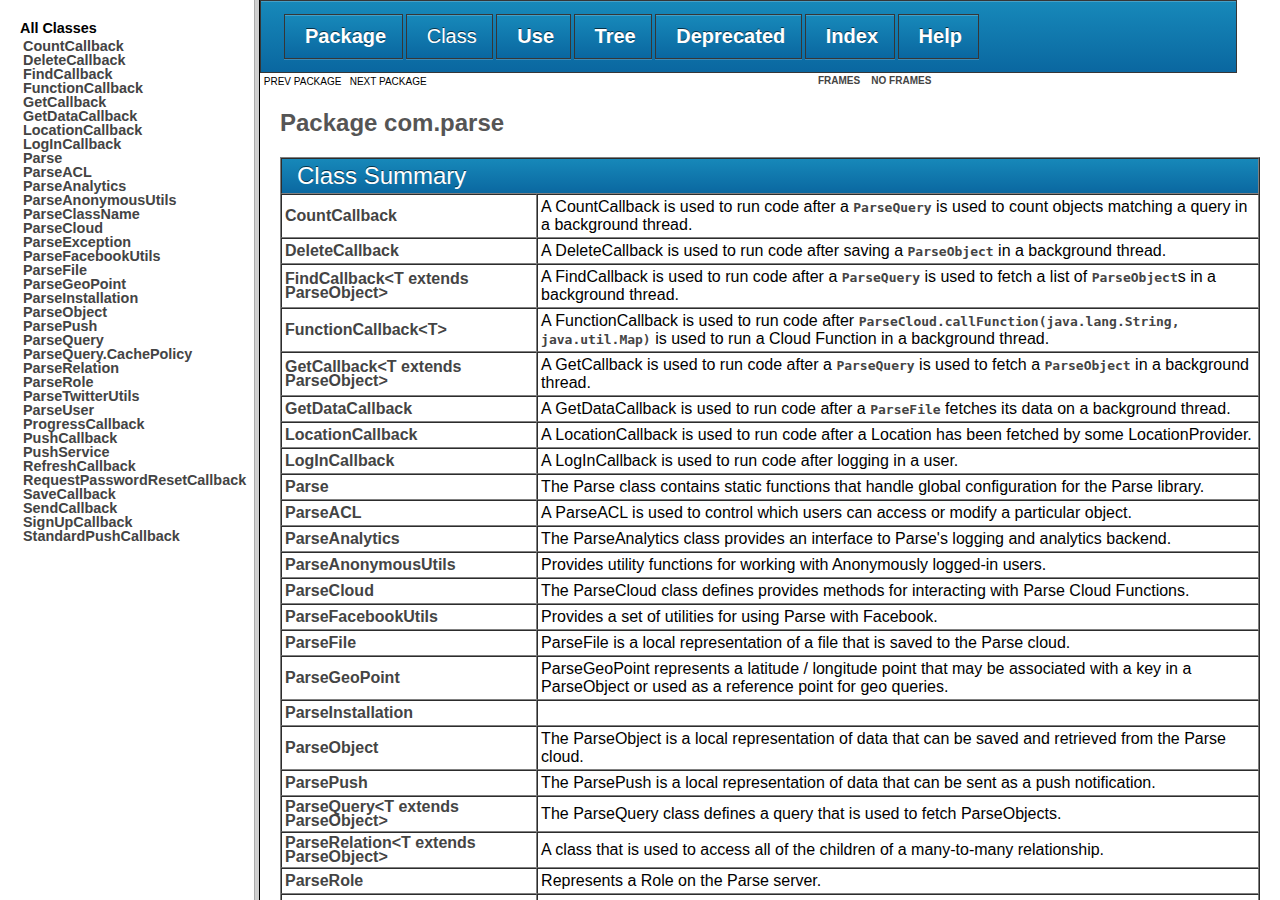
<file: www/lib/Parse-1.3.0-javadoc/index.html>
<!DOCTYPE HTML PUBLIC "-//W3C//DTD HTML 4.01 Frameset//EN" "http://www.w3.org/TR/html4/frameset.dtd">
<!--NewPage-->
<HTML>
<HEAD>
<!-- Generated by javadoc on Thu May 30 13:37:15 PDT 2013-->
<TITLE>
Generated Documentation (Untitled)
</TITLE>
<SCRIPT type="text/javascript">
    targetPage = "" + window.location.search;
    if (targetPage != "" && targetPage != "undefined")
        targetPage = targetPage.substring(1);
    if (targetPage.indexOf(":") != -1)
        targetPage = "undefined";
    function loadFrames() {
        if (targetPage != "" && targetPage != "undefined")
             top.classFrame.location = top.targetPage;
    }
</SCRIPT>
<NOSCRIPT>
</NOSCRIPT>
</HEAD>
<FRAMESET cols="20%,80%" title="" onLoad="top.loadFrames()">
<FRAME src="allclasses-frame.html" name="packageFrame" title="All classes and interfaces (except non-static nested types)">
<FRAME src="com/parse/package-summary.html" name="classFrame" title="Package, class and interface descriptions" scrolling="yes">
<NOFRAMES>
<H2>
Frame Alert</H2>

<P>
This document is designed to be viewed using the frames feature. If you see this message, you are using a non-frame-capable web client.
<BR>
Link to<A HREF="com/parse/package-summary.html">Non-frame version.</A>
</NOFRAMES>
</FRAMESET>
</HTML>
</file>
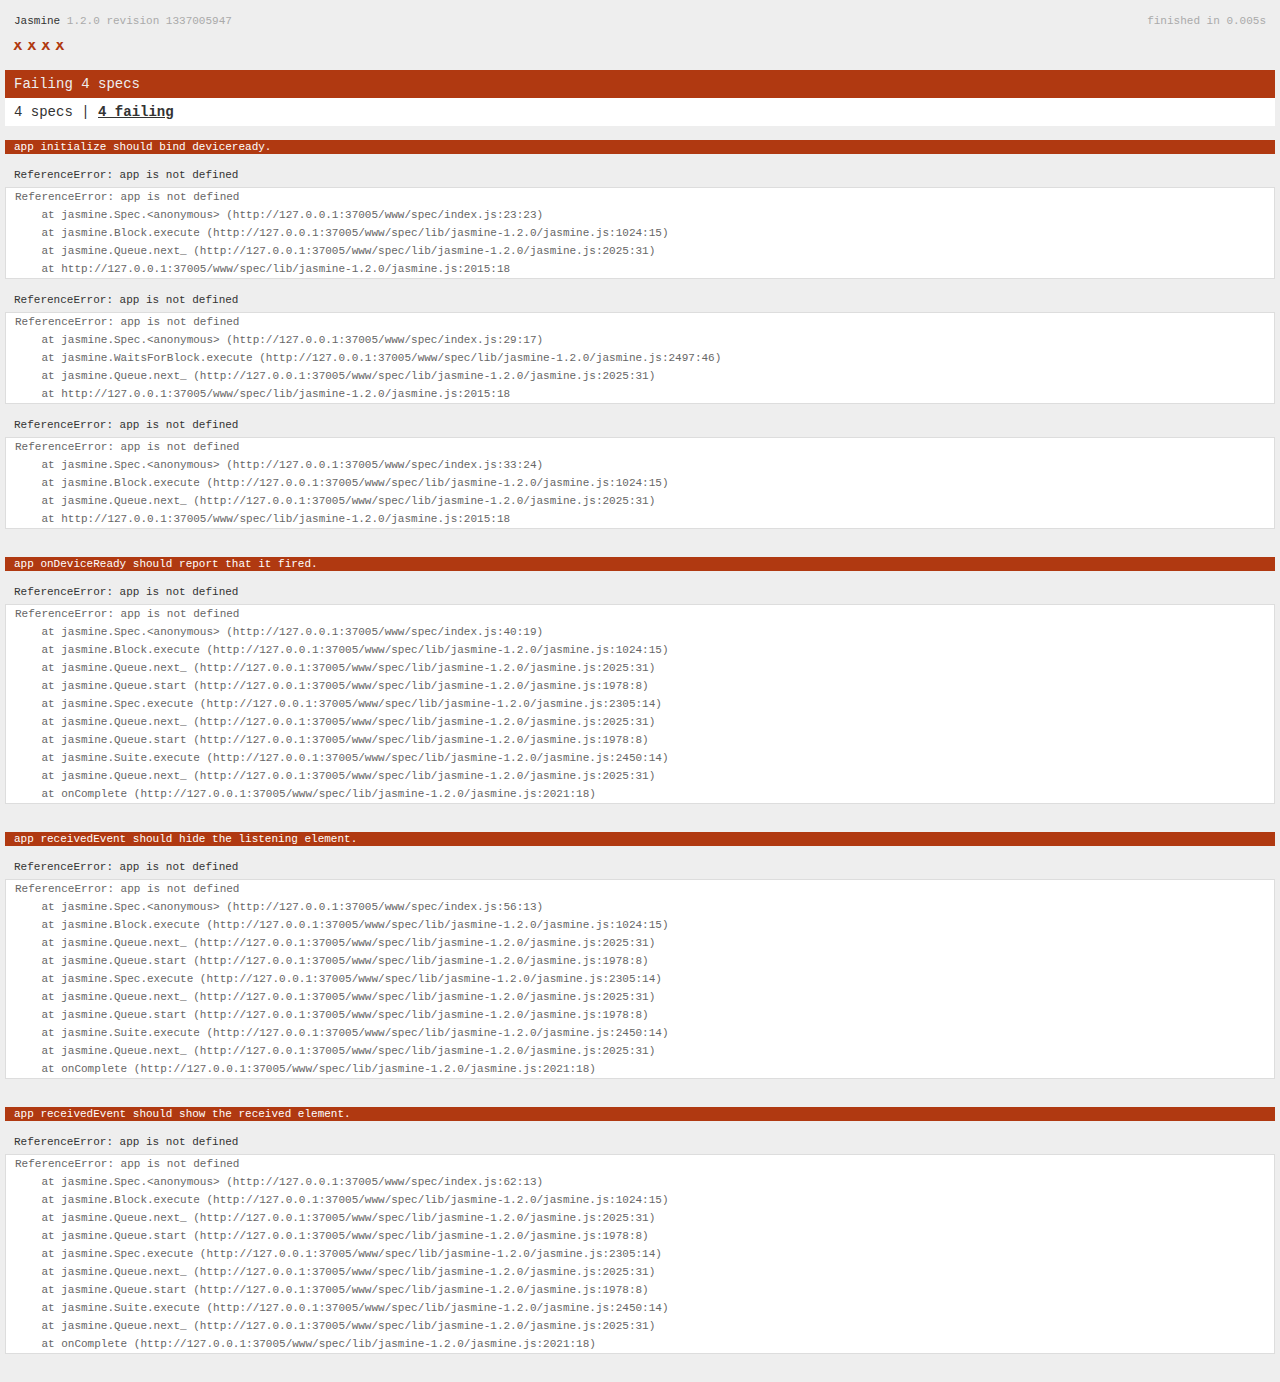
<file: www/spec.html>
<!DOCTYPE html>
<!--
    Licensed to the Apache Software Foundation (ASF) under one
    or more contributor license agreements.  See the NOTICE file
    distributed with this work for additional information
    regarding copyright ownership.  The ASF licenses this file
    to you under the Apache License, Version 2.0 (the
    "License"); you may not use this file except in compliance
    with the License.  You may obtain a copy of the License at

    http://www.apache.org/licenses/LICENSE-2.0

    Unless required by applicable law or agreed to in writing,
    software distributed under the License is distributed on an
    "AS IS" BASIS, WITHOUT WARRANTIES OR CONDITIONS OF ANY
     KIND, either express or implied.  See the License for the
    specific language governing permissions and limitations
    under the License.
-->
<html>
    <head>
        <title>Jasmine Spec Runner</title>

        <!-- jasmine source -->
        <link rel="shortcut icon" type="image/png" href="spec/lib/jasmine-1.2.0/jasmine_favicon.png">
        <link rel="stylesheet" type="text/css" href="spec/lib/jasmine-1.2.0/jasmine.css">
        <script type="text/javascript" src="spec/lib/jasmine-1.2.0/jasmine.js"></script>
        <script type="text/javascript" src="spec/lib/jasmine-1.2.0/jasmine-html.js"></script>

        <!-- include source files here... -->
        <script type="text/javascript" src="js/index.js"></script>

        <!-- include spec files here... -->
        <script type="text/javascript" src="spec/helper.js"></script>
        <script type="text/javascript" src="spec/index.js"></script>

        <script type="text/javascript">
            (function() {
                var jasmineEnv = jasmine.getEnv();
                jasmineEnv.updateInterval = 1000;

                var htmlReporter = new jasmine.HtmlReporter();

                jasmineEnv.addReporter(htmlReporter);

                jasmineEnv.specFilter = function(spec) {
                    return htmlReporter.specFilter(spec);
                };

                var currentWindowOnload = window.onload;

                window.onload = function() {
                    if (currentWindowOnload) {
                        currentWindowOnload();
                    }
                    execJasmine();
                };

                function execJasmine() {
                    jasmineEnv.execute();
                }
            })();
        </script>
    </head>
    <body>
        <div id="stage" style="display:none;"></div>
    </body>
</html>
</file>
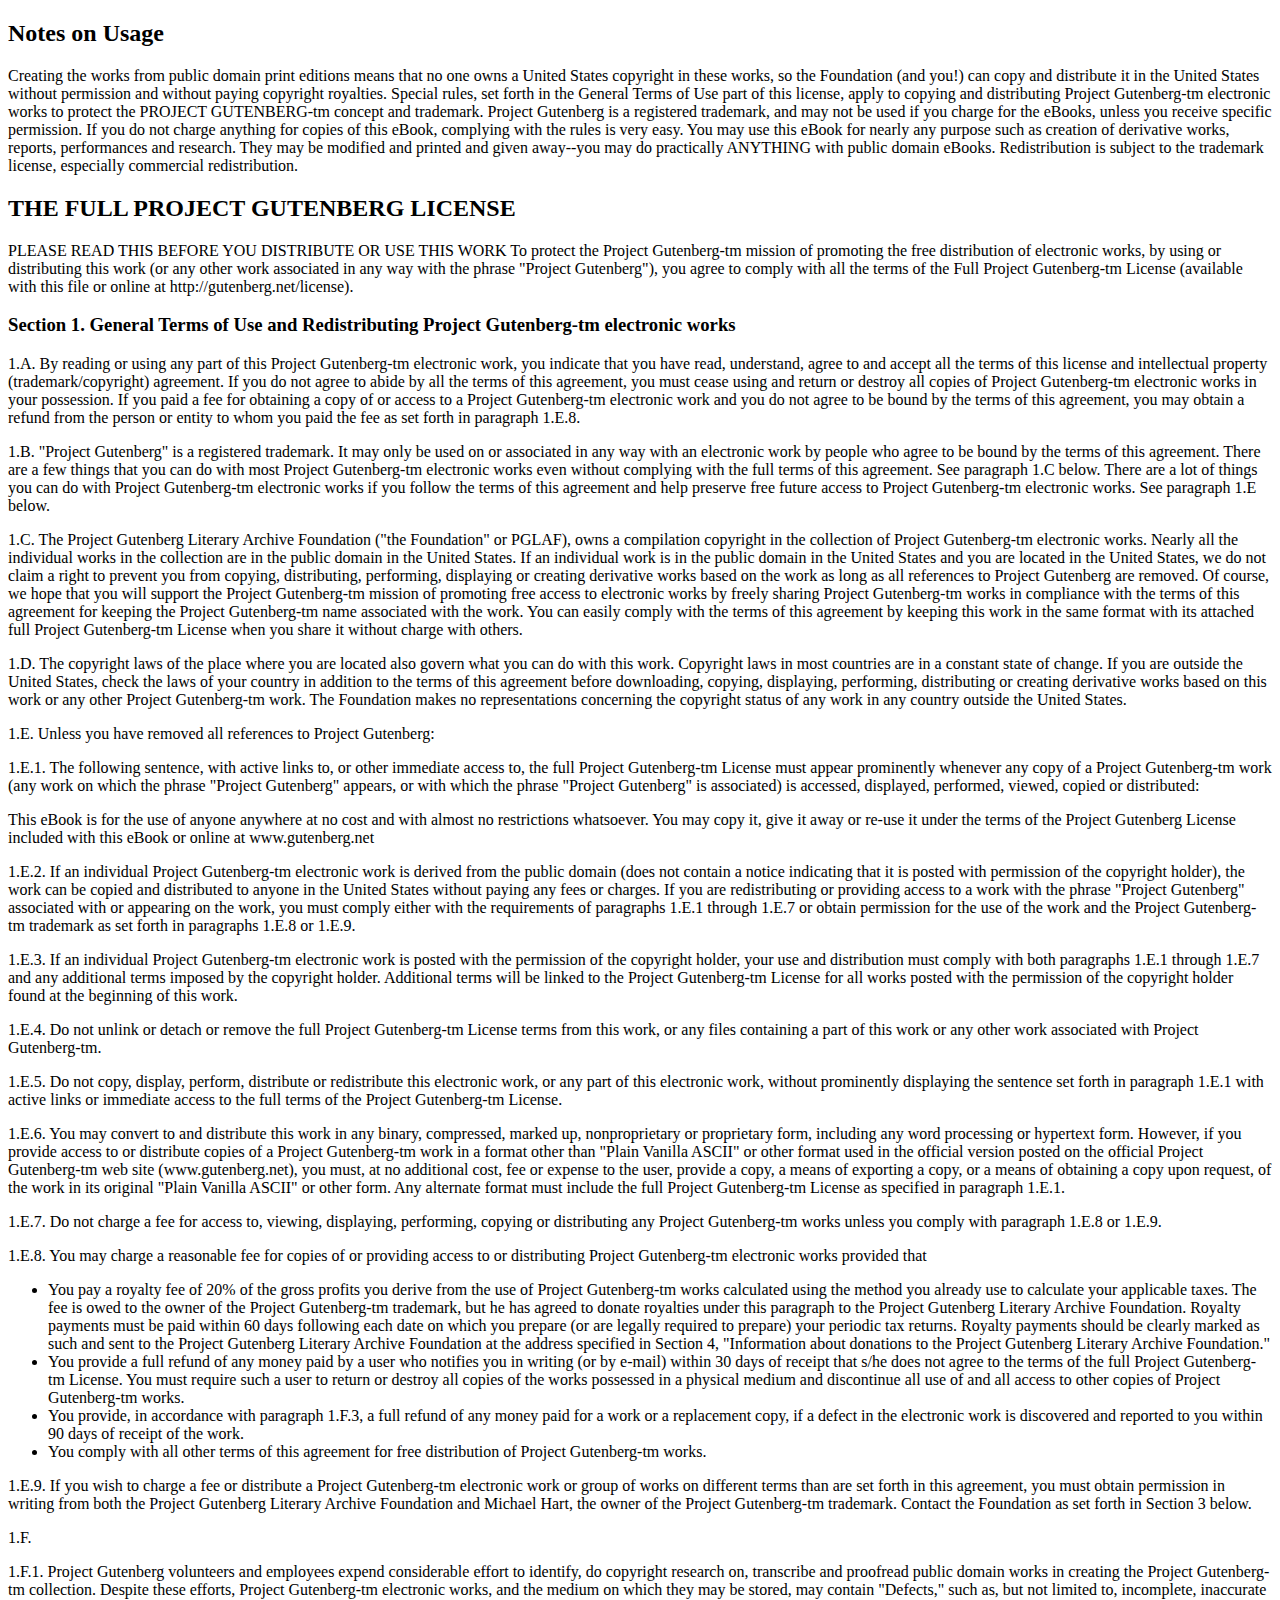
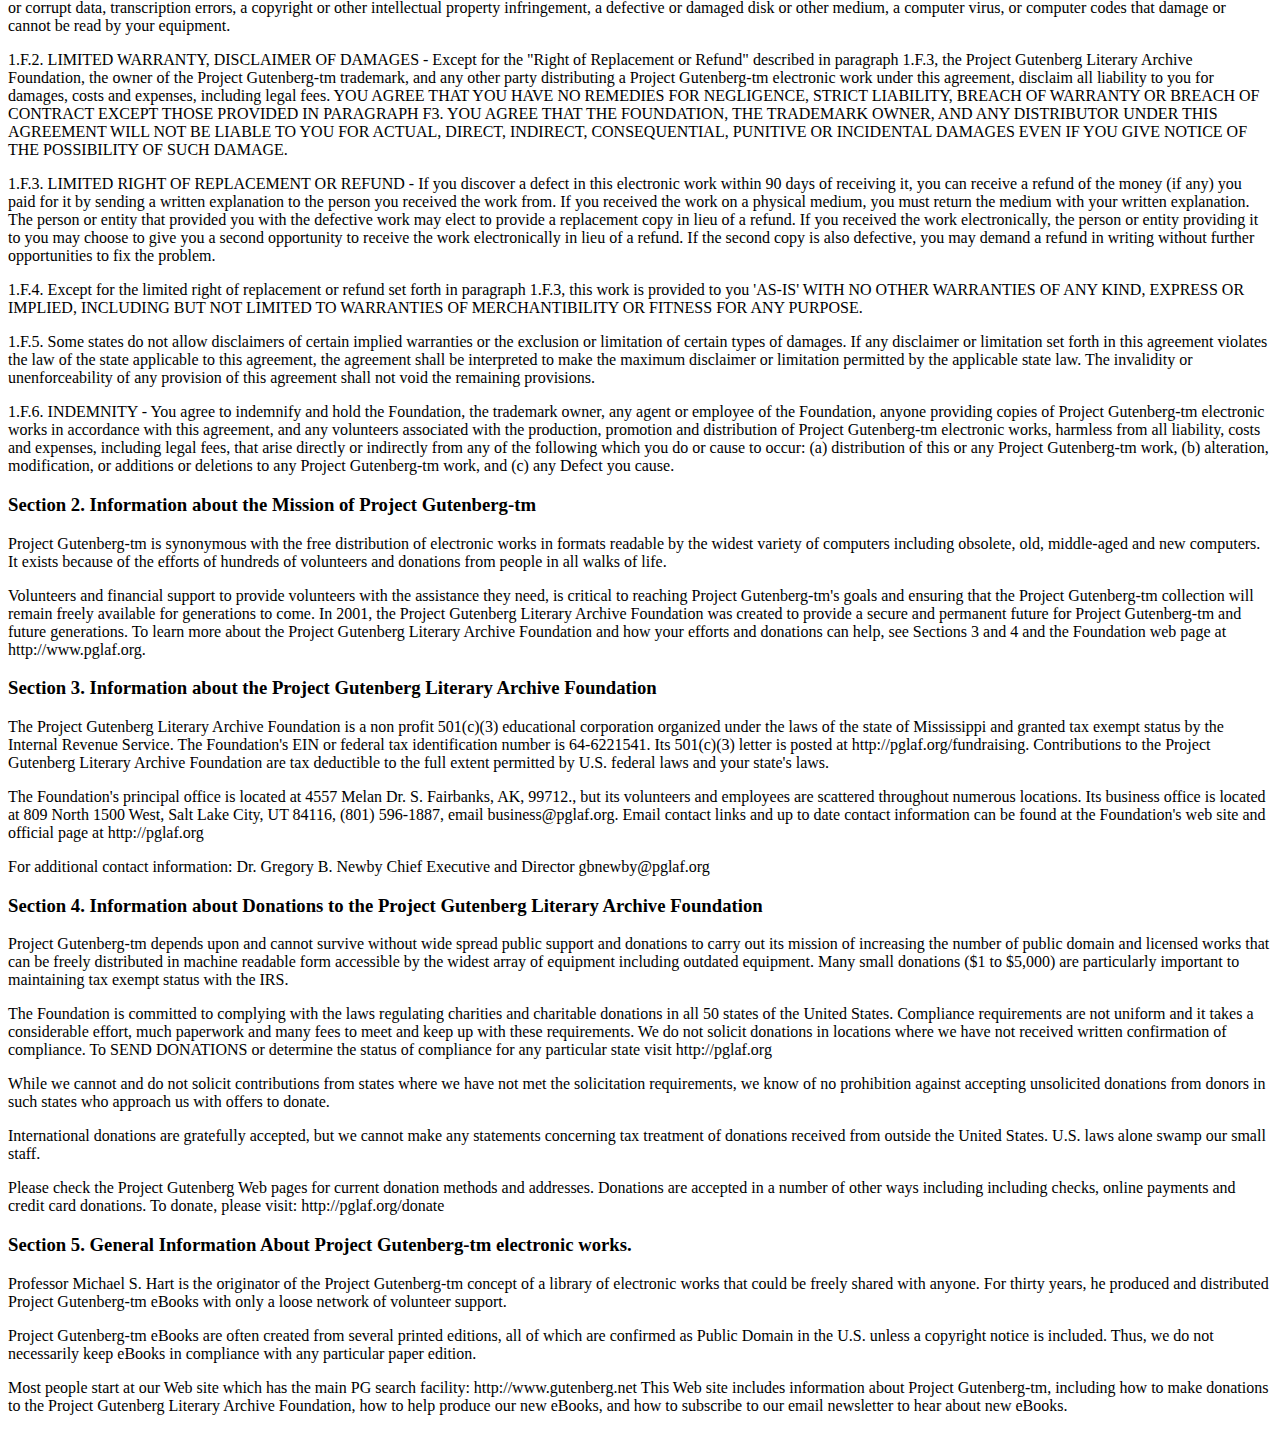
<file: www/asset/license.html>
<!DOCTYPE html>
<html lang="en">
<head>
  <meta charset="utf-8" />

  <!-- Always force latest IE rendering engine (even in intranet) & Chrome Frame 
       Remove this if you use the .htaccess -->
  <meta http-equiv="X-UA-Compatible" content="IE=edge,chrome=1" />

  <title>Gutenberg License</title>

  <meta name="viewport" content="width=device-width; initial-scale=1.0" />

</head>

<body>
<h2>Notes on Usage</h2>
Creating the works from public domain print editions means that no
one owns a United States copyright in these works, so the Foundation
(and you!) can copy and distribute it in the United States without
permission and without paying copyright royalties.  Special rules,
set forth in the General Terms of Use part of this license, apply to
copying and distributing Project Gutenberg-tm electronic works to
protect the PROJECT GUTENBERG-tm concept and trademark.  Project
Gutenberg is a registered trademark, and may not be used if you
charge for the eBooks, unless you receive specific permission.  If you
do not charge anything for copies of this eBook, complying with the
rules is very easy.  You may use this eBook for nearly any purpose
such as creation of derivative works, reports, performances and
research.  They may be modified and printed and given away--you may do
practically ANYTHING with public domain eBooks.  Redistribution is
subject to the trademark license, especially commercial
redistribution.

<h2>THE FULL PROJECT GUTENBERG LICENSE</h2>

PLEASE READ THIS BEFORE YOU DISTRIBUTE OR USE THIS WORK

To protect the Project Gutenberg-tm mission of promoting the free
distribution of electronic works, by using or distributing this work
(or any other work associated in any way with the phrase "Project
Gutenberg"), you agree to comply with all the terms of the Full Project
Gutenberg-tm License (available with this file or online at
http://gutenberg.net/license).


<h3>Section 1.  General Terms of Use and Redistributing Project Gutenberg-tm
electronic works</h3>

<p>1.A.  By reading or using any part of this Project Gutenberg-tm
electronic work, you indicate that you have read, understand, agree to
and accept all the terms of this license and intellectual property
(trademark/copyright) agreement.  If you do not agree to abide by all
the terms of this agreement, you must cease using and return or destroy
all copies of Project Gutenberg-tm electronic works in your possession.
If you paid a fee for obtaining a copy of or access to a Project
Gutenberg-tm electronic work and you do not agree to be bound by the
terms of this agreement, you may obtain a refund from the person or
entity to whom you paid the fee as set forth in paragraph 1.E.8.</p>

<p>1.B.  "Project Gutenberg" is a registered trademark.  It may only be
used on or associated in any way with an electronic work by people who
agree to be bound by the terms of this agreement.  There are a few
things that you can do with most Project Gutenberg-tm electronic works
even without complying with the full terms of this agreement.  See
paragraph 1.C below.  There are a lot of things you can do with Project
Gutenberg-tm electronic works if you follow the terms of this agreement
and help preserve free future access to Project Gutenberg-tm electronic
works.  See paragraph 1.E below.</p>

<p>1.C.  The Project Gutenberg Literary Archive Foundation ("the Foundation"
or PGLAF), owns a compilation copyright in the collection of Project
Gutenberg-tm electronic works.  Nearly all the individual works in the
collection are in the public domain in the United States.  If an
individual work is in the public domain in the United States and you are
located in the United States, we do not claim a right to prevent you from
copying, distributing, performing, displaying or creating derivative
works based on the work as long as all references to Project Gutenberg
are removed.  Of course, we hope that you will support the Project
Gutenberg-tm mission of promoting free access to electronic works by
freely sharing Project Gutenberg-tm works in compliance with the terms of
this agreement for keeping the Project Gutenberg-tm name associated with
the work.  You can easily comply with the terms of this agreement by
keeping this work in the same format with its attached full Project
Gutenberg-tm License when you share it without charge with others.</p>

<p>1.D.  The copyright laws of the place where you are located also govern
what you can do with this work.  Copyright laws in most countries are in
a constant state of change.  If you are outside the United States, check
the laws of your country in addition to the terms of this agreement
before downloading, copying, displaying, performing, distributing or
creating derivative works based on this work or any other Project
Gutenberg-tm work.  The Foundation makes no representations concerning
the copyright status of any work in any country outside the United
States.</p>

<p>1.E.  Unless you have removed all references to Project Gutenberg:
</p>
<p>1.E.1.  The following sentence, with active links to, or other immediate
access to, the full Project Gutenberg-tm License must appear prominently
whenever any copy of a Project Gutenberg-tm work (any work on which the
phrase "Project Gutenberg" appears, or with which the phrase "Project
Gutenberg" is associated) is accessed, displayed, performed, viewed,
copied or distributed:</p>

This eBook is for the use of anyone anywhere at no cost and with
almost no restrictions whatsoever.  You may copy it, give it away or
re-use it under the terms of the Project Gutenberg License included
with this eBook or online at www.gutenberg.net

<p>1.E.2.  If an individual Project Gutenberg-tm electronic work is derived
from the public domain (does not contain a notice indicating that it is
posted with permission of the copyright holder), the work can be copied
and distributed to anyone in the United States without paying any fees
or charges.  If you are redistributing or providing access to a work
with the phrase "Project Gutenberg" associated with or appearing on the
work, you must comply either with the requirements of paragraphs 1.E.1
through 1.E.7 or obtain permission for the use of the work and the
Project Gutenberg-tm trademark as set forth in paragraphs 1.E.8 or
1.E.9.</p>

<p>1.E.3.  If an individual Project Gutenberg-tm electronic work is posted
with the permission of the copyright holder, your use and distribution
must comply with both paragraphs 1.E.1 through 1.E.7 and any additional
terms imposed by the copyright holder.  Additional terms will be linked
to the Project Gutenberg-tm License for all works posted with the
permission of the copyright holder found at the beginning of this work.</p>

<p>1.E.4.  Do not unlink or detach or remove the full Project Gutenberg-tm
License terms from this work, or any files containing a part of this
work or any other work associated with Project Gutenberg-tm.</p>

<p>1.E.5.  Do not copy, display, perform, distribute or redistribute this
electronic work, or any part of this electronic work, without
prominently displaying the sentence set forth in paragraph 1.E.1 with
active links or immediate access to the full terms of the Project
Gutenberg-tm License.</p>

<p>1.E.6.  You may convert to and distribute this work in any binary,
compressed, marked up, nonproprietary or proprietary form, including any
word processing or hypertext form.  However, if you provide access to or
distribute copies of a Project Gutenberg-tm work in a format other than
"Plain Vanilla ASCII" or other format used in the official version
posted on the official Project Gutenberg-tm web site (www.gutenberg.net),
you must, at no additional cost, fee or expense to the user, provide a
copy, a means of exporting a copy, or a means of obtaining a copy upon
request, of the work in its original "Plain Vanilla ASCII" or other
form.  Any alternate format must include the full Project Gutenberg-tm
License as specified in paragraph 1.E.1.</p>

<p>1.E.7.  Do not charge a fee for access to, viewing, displaying,
performing, copying or distributing any Project Gutenberg-tm works
unless you comply with paragraph 1.E.8 or 1.E.9.
</p>
<p>1.E.8.  You may charge a reasonable fee for copies of or providing
access to or distributing Project Gutenberg-tm electronic works provided
that</p>
<ul>
<li>You pay a royalty fee of 20% of the gross profits you derive from
     the use of Project Gutenberg-tm works calculated using the method
     you already use to calculate your applicable taxes.  The fee is
     owed to the owner of the Project Gutenberg-tm trademark, but he
     has agreed to donate royalties under this paragraph to the
     Project Gutenberg Literary Archive Foundation.  Royalty payments
     must be paid within 60 days following each date on which you
     prepare (or are legally required to prepare) your periodic tax
     returns.  Royalty payments should be clearly marked as such and
     sent to the Project Gutenberg Literary Archive Foundation at the
     address specified in Section 4, "Information about donations to
     the Project Gutenberg Literary Archive Foundation."</li>

<li>You provide a full refund of any money paid by a user who notifies
     you in writing (or by e-mail) within 30 days of receipt that s/he
     does not agree to the terms of the full Project Gutenberg-tm
     License.  You must require such a user to return or
     destroy all copies of the works possessed in a physical medium
     and discontinue all use of and all access to other copies of
     Project Gutenberg-tm works.</li>

<li>You provide, in accordance with paragraph 1.F.3, a full refund of any
     money paid for a work or a replacement copy, if a defect in the
     electronic work is discovered and reported to you within 90 days
     of receipt of the work.</li>

<li>You comply with all other terms of this agreement for free
     distribution of Project Gutenberg-tm works.</li>

</ul>

<p>1.E.9.  If you wish to charge a fee or distribute a Project Gutenberg-tm
electronic work or group of works on different terms than are set
forth in this agreement, you must obtain permission in writing from
both the Project Gutenberg Literary Archive Foundation and Michael
Hart, the owner of the Project Gutenberg-tm trademark.  Contact the
Foundation as set forth in Section 3 below.</p>

<p>1.F.</p>

<p>1.F.1.  Project Gutenberg volunteers and employees expend considerable
effort to identify, do copyright research on, transcribe and proofread
public domain works in creating the Project Gutenberg-tm
collection.  Despite these efforts, Project Gutenberg-tm electronic
works, and the medium on which they may be stored, may contain
"Defects," such as, but not limited to, incomplete, inaccurate or
corrupt data, transcription errors, a copyright or other intellectual
property infringement, a defective or damaged disk or other medium, a
computer virus, or computer codes that damage or cannot be read by
your equipment.</p>

<p>1.F.2.  LIMITED WARRANTY, DISCLAIMER OF DAMAGES - Except for the "Right
of Replacement or Refund" described in paragraph 1.F.3, the Project
Gutenberg Literary Archive Foundation, the owner of the Project
Gutenberg-tm trademark, and any other party distributing a Project
Gutenberg-tm electronic work under this agreement, disclaim all
liability to you for damages, costs and expenses, including legal
fees.  YOU AGREE THAT YOU HAVE NO REMEDIES FOR NEGLIGENCE, STRICT
LIABILITY, BREACH OF WARRANTY OR BREACH OF CONTRACT EXCEPT THOSE
PROVIDED IN PARAGRAPH F3.  YOU AGREE THAT THE FOUNDATION, THE
TRADEMARK OWNER, AND ANY DISTRIBUTOR UNDER THIS AGREEMENT WILL NOT BE
LIABLE TO YOU FOR ACTUAL, DIRECT, INDIRECT, CONSEQUENTIAL, PUNITIVE OR
INCIDENTAL DAMAGES EVEN IF YOU GIVE NOTICE OF THE POSSIBILITY OF SUCH
DAMAGE.</p>

<p>1.F.3.  LIMITED RIGHT OF REPLACEMENT OR REFUND - If you discover a
defect in this electronic work within 90 days of receiving it, you can
receive a refund of the money (if any) you paid for it by sending a
written explanation to the person you received the work from.  If you
received the work on a physical medium, you must return the medium with
your written explanation.  The person or entity that provided you with
the defective work may elect to provide a replacement copy in lieu of a
refund.  If you received the work electronically, the person or entity
providing it to you may choose to give you a second opportunity to
receive the work electronically in lieu of a refund.  If the second copy
is also defective, you may demand a refund in writing without further
opportunities to fix the problem.</p>

<p>1.F.4.  Except for the limited right of replacement or refund set forth
in paragraph 1.F.3, this work is provided to you 'AS-IS' WITH NO OTHER
WARRANTIES OF ANY KIND, EXPRESS OR IMPLIED, INCLUDING BUT NOT LIMITED TO
WARRANTIES OF MERCHANTIBILITY OR FITNESS FOR ANY PURPOSE.</p>

<p>1.F.5.  Some states do not allow disclaimers of certain implied
warranties or the exclusion or limitation of certain types of damages.
If any disclaimer or limitation set forth in this agreement violates the
law of the state applicable to this agreement, the agreement shall be
interpreted to make the maximum disclaimer or limitation permitted by
the applicable state law.  The invalidity or unenforceability of any
provision of this agreement shall not void the remaining provisions.
</p>
<p>1.F.6.  INDEMNITY - You agree to indemnify and hold the Foundation, the
trademark owner, any agent or employee of the Foundation, anyone
providing copies of Project Gutenberg-tm electronic works in accordance
with this agreement, and any volunteers associated with the production,
promotion and distribution of Project Gutenberg-tm electronic works,
harmless from all liability, costs and expenses, including legal fees,
that arise directly or indirectly from any of the following which you do
or cause to occur: (a) distribution of this or any Project Gutenberg-tm
work, (b) alteration, modification, or additions or deletions to any
Project Gutenberg-tm work, and (c) any Defect you cause.
</p>

<h3>Section  2.  Information about the Mission of Project Gutenberg-tm</h3>

<p>Project Gutenberg-tm is synonymous with the free distribution of
electronic works in formats readable by the widest variety of computers
including obsolete, old, middle-aged and new computers.  It exists
because of the efforts of hundreds of volunteers and donations from
people in all walks of life.</p>

<p>Volunteers and financial support to provide volunteers with the
assistance they need, is critical to reaching Project Gutenberg-tm's
goals and ensuring that the Project Gutenberg-tm collection will
remain freely available for generations to come.  In 2001, the Project
Gutenberg Literary Archive Foundation was created to provide a secure
and permanent future for Project Gutenberg-tm and future generations.
To learn more about the Project Gutenberg Literary Archive Foundation
and how your efforts and donations can help, see Sections 3 and 4
and the Foundation web page at http://www.pglaf.org.</p>


<h3>Section 3.  Information about the Project Gutenberg Literary Archive
Foundation</h3>

<p>The Project Gutenberg Literary Archive Foundation is a non profit
501(c)(3) educational corporation organized under the laws of the
state of Mississippi and granted tax exempt status by the Internal
Revenue Service.  The Foundation's EIN or federal tax identification
number is 64-6221541.  Its 501(c)(3) letter is posted at
http://pglaf.org/fundraising.  Contributions to the Project Gutenberg
Literary Archive Foundation are tax deductible to the full extent
permitted by U.S. federal laws and your state's laws.</p>

<p>The Foundation's principal office is located at 4557 Melan Dr. S.
Fairbanks, AK, 99712., but its volunteers and employees are scattered
throughout numerous locations.  Its business office is located at
809 North 1500 West, Salt Lake City, UT 84116, (801) 596-1887, email
business@pglaf.org.  Email contact links and up to date contact
information can be found at the Foundation's web site and official
page at http://pglaf.org</p>

<p>For additional contact information:
     Dr. Gregory B. Newby
     Chief Executive and Director
     gbnewby@pglaf.org
</p>

<h3>Section 4.  Information about Donations to the Project Gutenberg
Literary Archive Foundation</h3>

<p>Project Gutenberg-tm depends upon and cannot survive without wide
spread public support and donations to carry out its mission of
increasing the number of public domain and licensed works that can be
freely distributed in machine readable form accessible by the widest
array of equipment including outdated equipment.  Many small donations
($1 to $5,000) are particularly important to maintaining tax exempt
status with the IRS.</p>

<p>The Foundation is committed to complying with the laws regulating
charities and charitable donations in all 50 states of the United
States.  Compliance requirements are not uniform and it takes a
considerable effort, much paperwork and many fees to meet and keep up
with these requirements.  We do not solicit donations in locations
where we have not received written confirmation of compliance.  To
SEND DONATIONS or determine the status of compliance for any
particular state visit http://pglaf.org</p>

<p>While we cannot and do not solicit contributions from states where we
have not met the solicitation requirements, we know of no prohibition
against accepting unsolicited donations from donors in such states who
approach us with offers to donate.</p>

<p>International donations are gratefully accepted, but we cannot make
any statements concerning tax treatment of donations received from
outside the United States.  U.S. laws alone swamp our small staff.
</p>
<p>Please check the Project Gutenberg Web pages for current donation
methods and addresses.  Donations are accepted in a number of other
ways including including checks, online payments and credit card
donations.  To donate, please visit: http://pglaf.org/donate
</p>

<h3>Section 5.  General Information About Project Gutenberg-tm electronic
works.</h3>

<p>Professor Michael S. Hart is the originator of the Project Gutenberg-tm
concept of a library of electronic works that could be freely shared
with anyone.  For thirty years, he produced and distributed Project
Gutenberg-tm eBooks with only a loose network of volunteer support.</p>


<p>Project Gutenberg-tm eBooks are often created from several printed
editions, all of which are confirmed as Public Domain in the U.S.
unless a copyright notice is included.  Thus, we do not necessarily
keep eBooks in compliance with any particular paper edition.</p>


<p>Most people start at our Web site which has the main PG search facility:

     http://www.gutenberg.net

This Web site includes information about Project Gutenberg-tm,
including how to make donations to the Project Gutenberg Literary
Archive Foundation, how to help produce our new eBooks, and how to
subscribe to our email newsletter to hear about new eBooks.</p>

</body>
</html>
</file>
<file: www/spec/lib/jasmine-1.2.0/jasmine.css>
body { background-color: #eeeeee; padding: 0; margin: 5px; overflow-y: scroll; }

#HTMLReporter { font-size: 11px; font-family: Monaco, "Lucida Console", monospace; line-height: 14px; color: #333333; }
#HTMLReporter a { text-decoration: none; }
#HTMLReporter a:hover { text-decoration: underline; }
#HTMLReporter p, #HTMLReporter h1, #HTMLReporter h2, #HTMLReporter h3, #HTMLReporter h4, #HTMLReporter h5, #HTMLReporter h6 { margin: 0; line-height: 14px; }
#HTMLReporter .banner, #HTMLReporter .symbolSummary, #HTMLReporter .summary, #HTMLReporter .resultMessage, #HTMLReporter .specDetail .description, #HTMLReporter .alert .bar, #HTMLReporter .stackTrace { padding-left: 9px; padding-right: 9px; }
#HTMLReporter #jasmine_content { position: fixed; right: 100%; }
#HTMLReporter .version { color: #aaaaaa; }
#HTMLReporter .banner { margin-top: 14px; }
#HTMLReporter .duration { color: #aaaaaa; float: right; }
#HTMLReporter .symbolSummary { overflow: hidden; *zoom: 1; margin: 14px 0; }
#HTMLReporter .symbolSummary li { display: block; float: left; height: 7px; width: 14px; margin-bottom: 7px; font-size: 16px; }
#HTMLReporter .symbolSummary li.passed { font-size: 14px; }
#HTMLReporter .symbolSummary li.passed:before { color: #5e7d00; content: "\02022"; }
#HTMLReporter .symbolSummary li.failed { line-height: 9px; }
#HTMLReporter .symbolSummary li.failed:before { color: #b03911; content: "x"; font-weight: bold; margin-left: -1px; }
#HTMLReporter .symbolSummary li.skipped { font-size: 14px; }
#HTMLReporter .symbolSummary li.skipped:before { color: #bababa; content: "\02022"; }
#HTMLReporter .symbolSummary li.pending { line-height: 11px; }
#HTMLReporter .symbolSummary li.pending:before { color: #aaaaaa; content: "-"; }
#HTMLReporter .bar { line-height: 28px; font-size: 14px; display: block; color: #eee; }
#HTMLReporter .runningAlert { background-color: #666666; }
#HTMLReporter .skippedAlert { background-color: #aaaaaa; }
#HTMLReporter .skippedAlert:first-child { background-color: #333333; }
#HTMLReporter .skippedAlert:hover { text-decoration: none; color: white; text-decoration: underline; }
#HTMLReporter .passingAlert { background-color: #a6b779; }
#HTMLReporter .passingAlert:first-child { background-color: #5e7d00; }
#HTMLReporter .failingAlert { background-color: #cf867e; }
#HTMLReporter .failingAlert:first-child { background-color: #b03911; }
#HTMLReporter .results { margin-top: 14px; }
#HTMLReporter #details { display: none; }
#HTMLReporter .resultsMenu, #HTMLReporter .resultsMenu a { background-color: #fff; color: #333333; }
#HTMLReporter.showDetails .summaryMenuItem { font-weight: normal; text-decoration: inherit; }
#HTMLReporter.showDetails .summaryMenuItem:hover { text-decoration: underline; }
#HTMLReporter.showDetails .detailsMenuItem { font-weight: bold; text-decoration: underline; }
#HTMLReporter.showDetails .summary { display: none; }
#HTMLReporter.showDetails #details { display: block; }
#HTMLReporter .summaryMenuItem { font-weight: bold; text-decoration: underline; }
#HTMLReporter .summary { margin-top: 14px; }
#HTMLReporter .summary .suite .suite, #HTMLReporter .summary .specSummary { margin-left: 14px; }
#HTMLReporter .summary .specSummary.passed a { color: #5e7d00; }
#HTMLReporter .summary .specSummary.failed a { color: #b03911; }
#HTMLReporter .description + .suite { margin-top: 0; }
#HTMLReporter .suite { margin-top: 14px; }
#HTMLReporter .suite a { color: #333333; }
#HTMLReporter #details .specDetail { margin-bottom: 28px; }
#HTMLReporter #details .specDetail .description { display: block; color: white; background-color: #b03911; }
#HTMLReporter .resultMessage { padding-top: 14px; color: #333333; }
#HTMLReporter .resultMessage span.result { display: block; }
#HTMLReporter .stackTrace { margin: 5px 0 0 0; max-height: 224px; overflow: auto; line-height: 18px; color: #666666; border: 1px solid #ddd; background: white; white-space: pre; }

#TrivialReporter { padding: 8px 13px; position: absolute; top: 0; bottom: 0; left: 0; right: 0; overflow-y: scroll; background-color: white; font-family: "Helvetica Neue Light", "Lucida Grande", "Calibri", "Arial", sans-serif; /*.resultMessage {*/ /*white-space: pre;*/ /*}*/ }
#TrivialReporter a:visited, #TrivialReporter a { color: #303; }
#TrivialReporter a:hover, #TrivialReporter a:active { color: blue; }
#TrivialReporter .run_spec { float: right; padding-right: 5px; font-size: .8em; text-decoration: none; }
#TrivialReporter .banner { color: #303; background-color: #fef; padding: 5px; }
#TrivialReporter .logo { float: left; font-size: 1.1em; padding-left: 5px; }
#TrivialReporter .logo .version { font-size: .6em; padding-left: 1em; }
#TrivialReporter .runner.running { background-color: yellow; }
#TrivialReporter .options { text-align: right; font-size: .8em; }
#TrivialReporter .suite { border: 1px outset gray; margin: 5px 0; padding-left: 1em; }
#TrivialReporter .suite .suite { margin: 5px; }
#TrivialReporter .suite.passed { background-color: #dfd; }
#TrivialReporter .suite.failed { background-color: #fdd; }
#TrivialReporter .spec { margin: 5px; padding-left: 1em; clear: both; }
#TrivialReporter .spec.failed, #TrivialReporter .spec.passed, #TrivialReporter .spec.skipped { padding-bottom: 5px; border: 1px solid gray; }
#TrivialReporter .spec.failed { background-color: #fbb; border-color: red; }
#TrivialReporter .spec.passed { background-color: #bfb; border-color: green; }
#TrivialReporter .spec.skipped { background-color: #bbb; }
#TrivialReporter .messages { border-left: 1px dashed gray; padding-left: 1em; padding-right: 1em; }
#TrivialReporter .passed { background-color: #cfc; display: none; }
#TrivialReporter .failed { background-color: #fbb; }
#TrivialReporter .skipped { color: #777; background-color: #eee; display: none; }
#TrivialReporter .resultMessage span.result { display: block; line-height: 2em; color: black; }
#TrivialReporter .resultMessage .mismatch { color: black; }
#TrivialReporter .stackTrace { white-space: pre; font-size: .8em; margin-left: 10px; max-height: 5em; overflow: auto; border: 1px inset red; padding: 1em; background: #eef; }
#TrivialReporter .finished-at { padding-left: 1em; font-size: .6em; }
#TrivialReporter.show-passed .passed, #TrivialReporter.show-skipped .skipped { display: block; }
#TrivialReporter #jasmine_content { position: fixed; right: 100%; }
#TrivialReporter .runner { border: 1px solid gray; display: block; margin: 5px 0; padding: 2px 0 2px 10px; }
</file>
